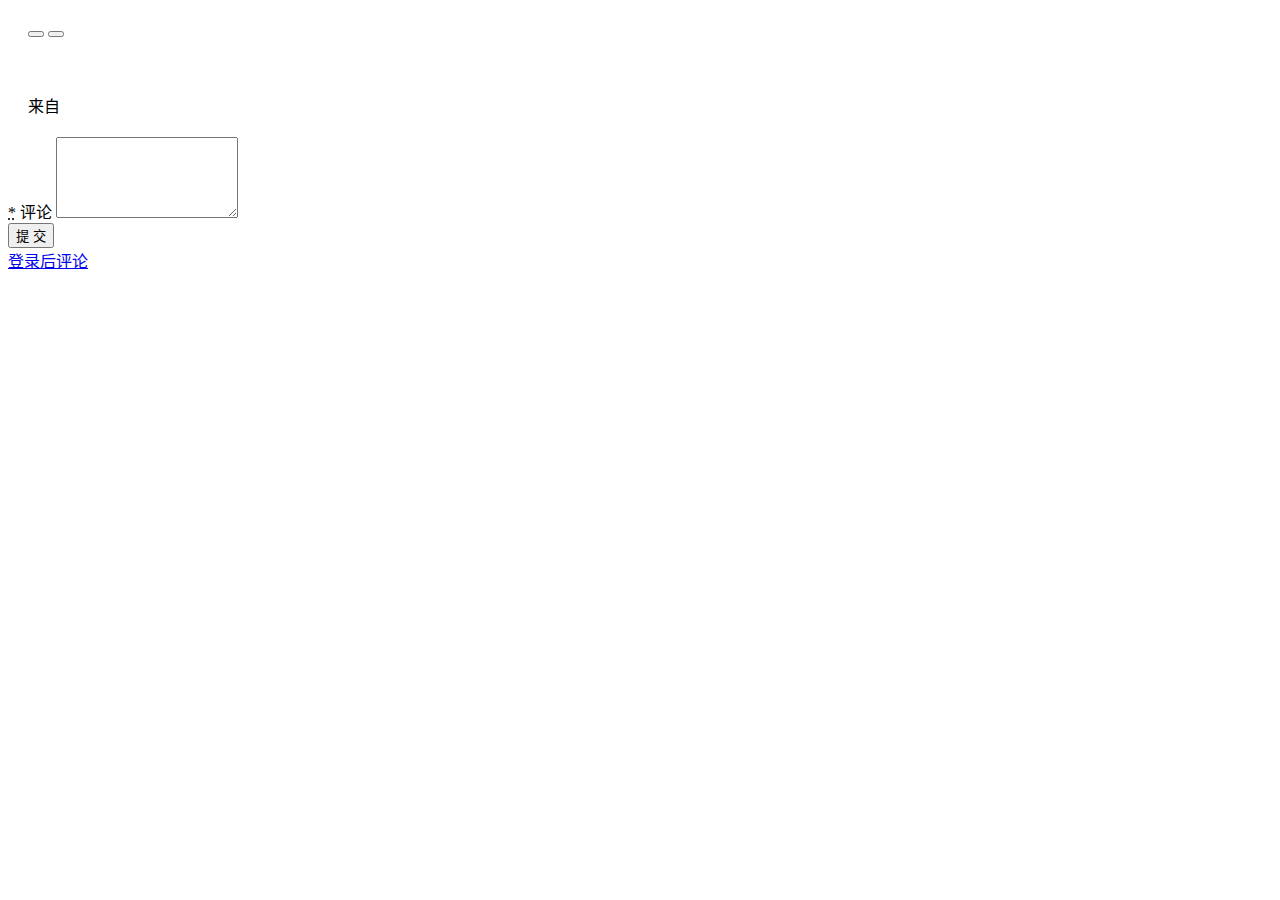
<file: src/main/resources/templates/detail.html>
<!DOCTYPE html>
<html lang="zh-CN" xmlns:th="http://www.thymeleaf.org">
<head th:include="header::head"></head>
<body>
	<div th:include="header::headerBar"></div>

	<div id="main">
		<div class="container bounceInUp animated">
			<div class="container hvr-grow-shadow" style="margin: 20px">
				<div class="post detail">

					<div class="votebar">
						<button class="click-like up" aria-pressed="false" title="赞同">
							<i class="vote-arrow"></i><span class="count"
								th:text="${news.likeCount}"></span>
						</button>
						<button class="click-dislike down" aria-pressed="true" title="反对">
							<i class="vote-arrow"></i>
						</button>
					</div>

					<div class="content" data-url="http://nowcoder.com/posts/5l3hjr">
						<div class="content-img">
							<img th:src="${news.image}" alt="">
						</div>
						<div class="content-main">
							<h3 class="title">
								<a target="_blank" rel="external nofollow"
									th:href="${news.link}" th:text="${news.title}"></a>
							</h3>
							<div class="meta" th:text="${news.link}">
								<span th:text="${news.commentCount}"> <i
									class="fa icon-comment"></i>
								</span>
							</div>
						</div>
					</div>
					<div class="user-info">
						<div class="user-avatar">
							<a href="http://nowcoder.com/u/125701"><img width="32"
								class="img-circle" th:src="${owner.image}"></a>
						</div>
						<!--
                <div class="info">
                    <h5>分享者</h5>

                    <a href="http://nowcoder.com/u/125701"><img width="48" class="img-circle" src="http://images.nowcoder.com/images/20141231/622873_1420036789276_622873_1420036771761_%E8%98%91%E8%8F%87.jpg@0e_200w_200h_0c_1i_1o_90Q_1x" alt="Thumb"></a>

                    <h4 class="m-b-xs">影浅</h4>
                    <a class="btn btn-default btn-xs" href="http://nowcoder.com/signin"><i class="fa icon-eye"></i> 关注TA</a>
                </div>
                -->
					</div>

					<div class="subject-name">
						来自 <a th:href="|/user/${owner.id}|" th:text="${owner.name}"></a>
					</div>
				</div>
			</div>
			<!--
            <div class="social-share-button text-center" data-title="读《Web 全栈工程师的自我修养》 http://nowcoder.com/posts/wt2rwy 分享自 @影浅 创建的《web开发的愚人之旅》 http://nowcoder.com/subjects/2245( 想看更多？下载 @牛客网 app：http://nowcoder.com/download )" data-type="text" data-url="null" data-img="http://nowcoder.com/screenshots/8/469448.png">
                <h5>分享到</h5>
                <a href="javascript:;" class="btn btn-danger" rel="external nofollow" data-site="weibo" onclick="return SocialShareButton.share(this);"><i class="fa icon-weibo"></i> 微博</a>
                <span class="dropdown weixin-qrcode-dropdown">
                    <button class="btn btn-success" id="weixin-qrcode" type="button" data-toggle="dropdown" aria-haspopup="true" aria-expanded="false"><i class="fa icon-weixin"></i> 微信</button>
                    <span class="dropdown-menu weixin-qrcode-dropdown-menu" aria-labelledby="weixin-qrcode" data-url="http://nowcoder.com/posts/wt2rwy">
                        <span class="weixin-qrcode" aria-labelledby="weixin-qrcode" data-url="http://nowcoder.com/posts/wt2rwy"><canvas width="132" height="132"></canvas></span>扫描二维码<br>下载牛客网
                    </span>
                </span>
            </div>
            <div role="alert" class="alert alert-warning subscribe-banner">
                使用《头条八卦》客户端，拥有更好的阅读体验。
                <a href="http://nowcoder.com/download?ref=web_posts" target="_blank" title="牛客网客户端" class="btn btn-info btn-sm pull-right">立即体验</a>
            </div>
            -->

			<div class="post-comment-form">
				<span th:text="|评论 (${news.commentCount})|"></span>
				<form method="post" action="/news/addComment"
					th:if="${user} != null">
					<div class="form-group text required comment_content">
						<label class="text required sr-only"> <abbr
							title="required">*</abbr> 评论
						</label> <input type="hidden" name="newsId" th:value="${news.id}" />
						<textarea rows="5"
							class="text required comment-content form-control" name="content"
							id="content"></textarea>
					</div>
					<div class="text-right">
						<input type="submit" name="commit" value="提 交"
							class="btn btn-default btn-info">
					</div>
				</form>
				<div class="login-actions" th:if="${user} == null">
					<a class="btn btn-success" href="/?pop=1">登录后评论</a>
				</div>
			</div>

			<div id="comments" class="comments" th:each="commentvo : ${comments}">
				<div class="media">
					<a class="media-left" href="http://nowcoder.com/u/210176"
						th:object="${commentvo.objs['user']}"> <img th:src="*{image}">
					</a>
					<div class="media-body" th:object="${commentvo.objs['comment']}">
						<h4 class="media-heading">
							<small class="date" th:text="*{createDate}"> </small>
						</h4>
						<div th:text="*{content}"></div>
					</div>
				</div>
			</div>

		</div>
		<script type="text/javascript">
          $(function(){

            // If really is weixin
            $(document).on('WeixinJSBridgeReady', function() {

              $('.weixin-qrcode-dropdown').show();

              var options = {
                "img_url": "",
                "link": "http://nowcoder.com/j/wt2rwy",
                "desc": "",
                "title": "读《Web 全栈工程师的自我修养》"
              };

              WeixinJSBridge.on('menu:share:appmessage', function (argv){
                WeixinJSBridge.invoke('sendAppMessage', options, function (res) {
                  // _report('send_msg', res.err_msg)
                });
              });

              WeixinJSBridge.on('menu:share:timeline', function (argv) {
                WeixinJSBridge.invoke('shareTimeline', options, function (res) {
                  // _report('send_msg', res.err_msg)
                });
              });

              // $(window).on('touchmove scroll', function() {
              //   if ((window.innerHeight + window.scrollY) >= document.body.offsetHeight) {
              //     $('div.backdrop').show();
              //     $('div.share-help').show();
              //   } else {
              //     $('div.backdrop').hide();
              //     $('div.share-help').hide();
              //   }
              // });

            });

          })
        </script>
	</div>

	<div th:include="footer::footerBar"></div>
</body>
</html>
</file>
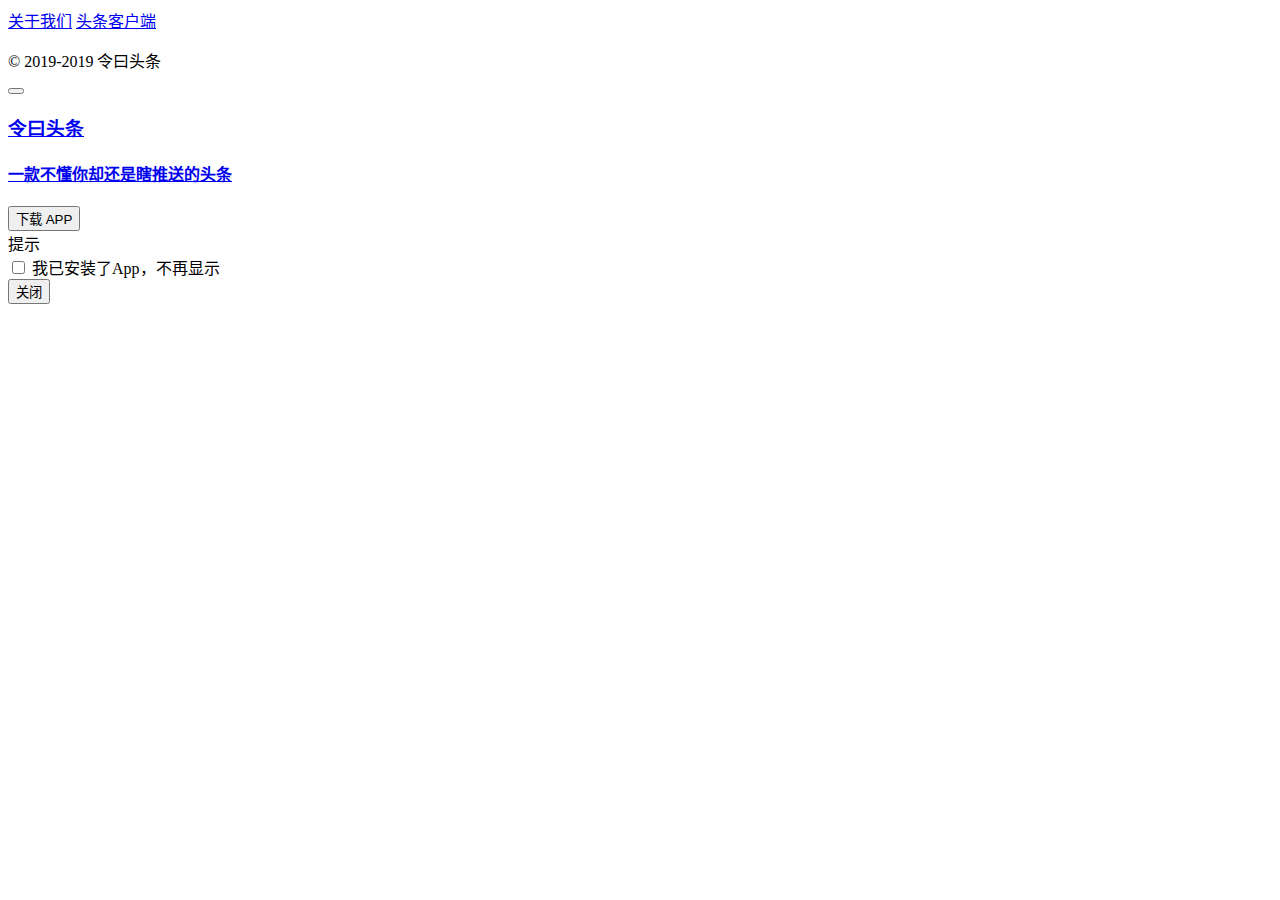
<file: src/main/resources/templates/footer.html>
<html lang="zh-CN" xmlns:th="http://www.thymeleaf.org">
<body>
	<div th:fragment="footerBar">

		<footer class="fadeInUpBig animated">
			<div class="container">
				<p class="text-center">
					<a href="http://nowcoder.com/about">关于我们</a> <a
						href="http://nowcoder.com/download">头条客户端</a>
				</p>
				<p class="text-center">© 2019-2019 令曰头条</p>
			</div>
		</footer>

		<div id="quick-download">
			<button type="button" class="close-link btn-link" data-toggle="modal"
				data-target="#quick-download-app-modal">
				<i class="fa icon-times-circle"></i>
			</button>

			<a class="download-link" href="http://nowcoder.com/download">
				<h3>令曰头条</h3>
				<h4>一款不懂你却还是瞎推送的头条</h4>
				<button type="button" class="btn btn-info btn-sm">下载 APP</button>
			</a>

			<div class="modal fade" id="quick-download-app-modal" tabindex="-1"
				role="dialog">
				<div class="modal-dialog" role="document">
					<div class="modal-content">
						<div class="modal-header">提示</div>
						<div class="modal-body">
							<div class="checkbox">
								<label class="i-checks"> <input id="already-installed"
									type="checkbox"> <i></i> 我已安装了App，不再显示
								</label>
							</div>
						</div>
						<div class="modal-footer">
							<button type="button" class="btn btn-block btn-default"
								id="close-quick-download-app-modal">关闭</button>
						</div>
					</div>
				</div>
			</div>
		</div>
	</div>

	<script th:text="|window.loginpop = ${pop};|"></script>
</body>
</html>
</file>
